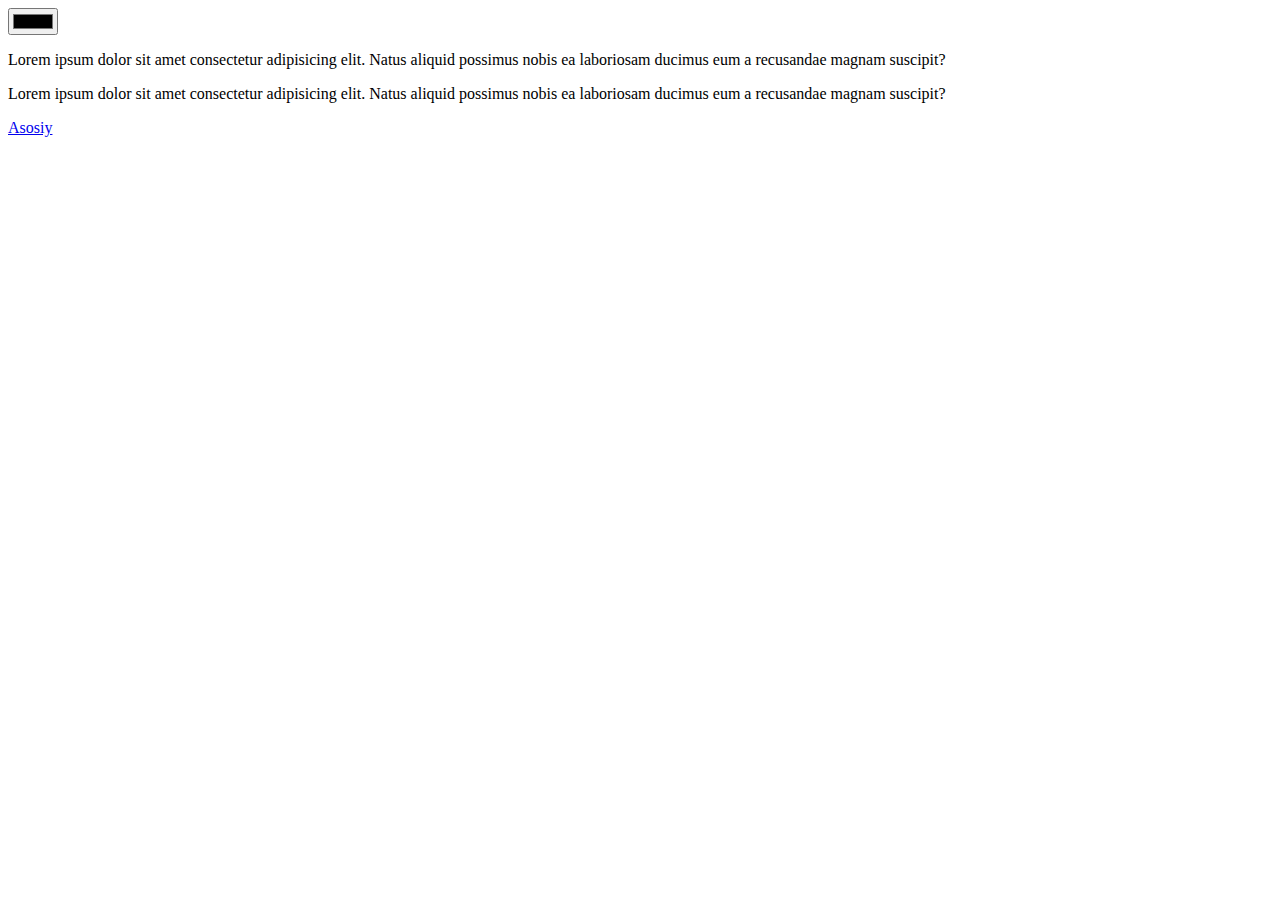
<file: html/problem_2.html>
<!DOCTYPE html>
<html lang="en">
  <head>
    <meta charset="UTF-8" />
    <meta name="viewport" content="width=device-width, initial-scale=1.0" />
    <title>problem_2</title>
  </head>
  <body>
    <input type="color" id="color-picker" />
    <p class="text">
      Lorem ipsum dolor sit amet consectetur adipisicing elit. Natus aliquid
      possimus nobis ea laboriosam ducimus eum a recusandae magnam suscipit?
    </p>
    <p class="text">
      Lorem ipsum dolor sit amet consectetur adipisicing elit. Natus aliquid
      possimus nobis ea laboriosam ducimus eum a recusandae magnam suscipit?
    </p>
    <a href="../index.html">Asosiy</a>
    <script src="../js/problem_2.js"></script>
  </body>
</html>
</file>
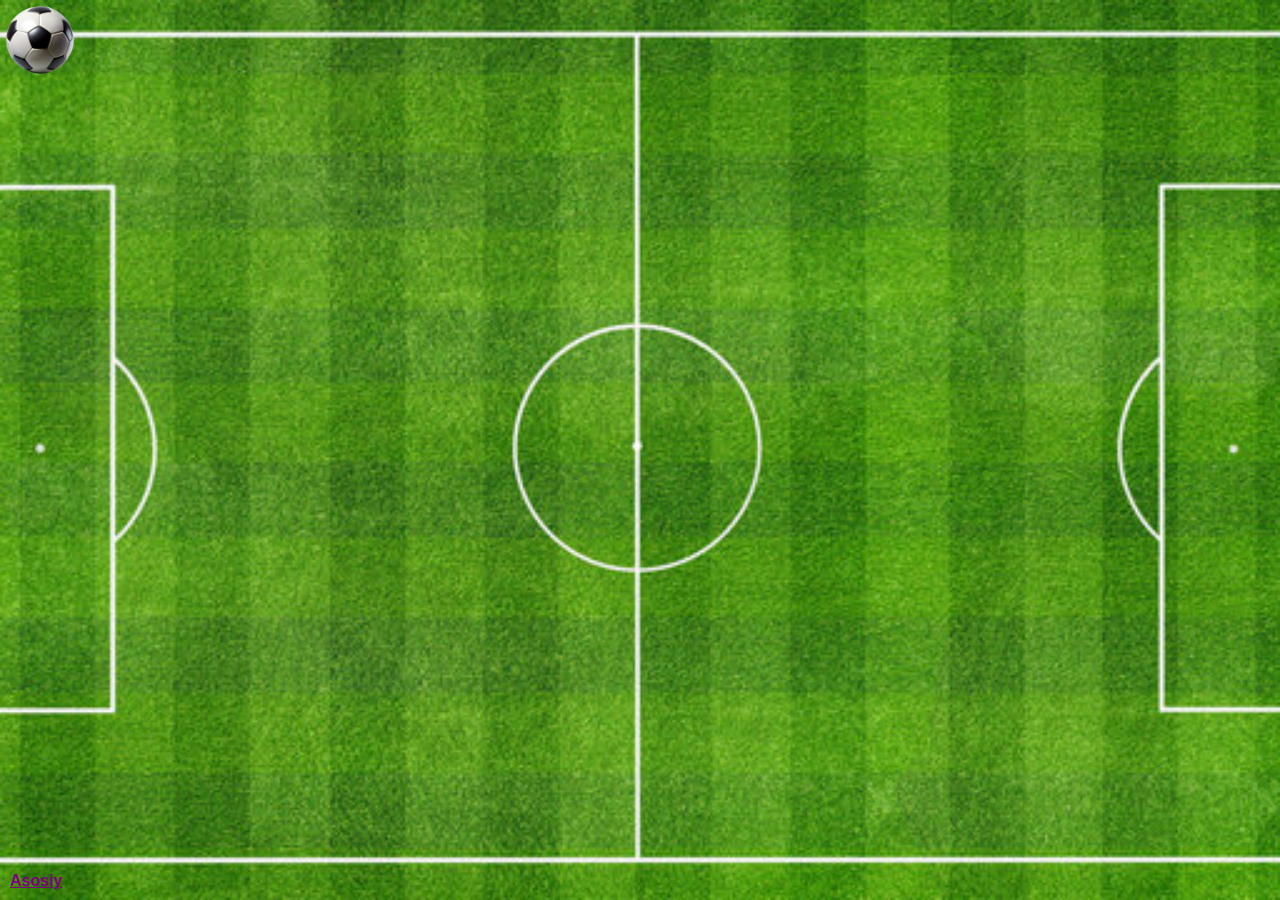
<file: html/stadium.html>
<!DOCTYPE html>
<html lang="en">
  <head>
    <meta charset="UTF-8" />
    <meta name="viewport" content="width=device-width, initial-scale=1.0" />
    <title>Stadium</title>
    <link rel="stylesheet" href="../css/stadium.css" />
  </head>
  <body id="body">
    <img id="ball" src="../images/ball.png" alt="Ball of Football" />
    <a class="go-home" href="../index.html">Asosiy</a>
    <script src="../js/stadium.js"></script>
  </body>
</html>
</file>
<file: css/stadium.css>
* {
  margin: 0;
  padding: 0;
  box-sizing: border-box;
}

#body {
  height: 100vh;
  overflow: hidden;
  background: url(../images/stadium.jpg) no-repeat center / cover;
}

#ball {
  width: 80px;
  position: absolute;
  top: 0;
  left: 0;
  transition: top 0.2s ease, left 0.2s ease;
}

.go-home {
  position: absolute;
  left: 10px;
  bottom: 10px;
  font-family: sans-serif;
  font-weight: 900;
  color: purple;
}
</file>
